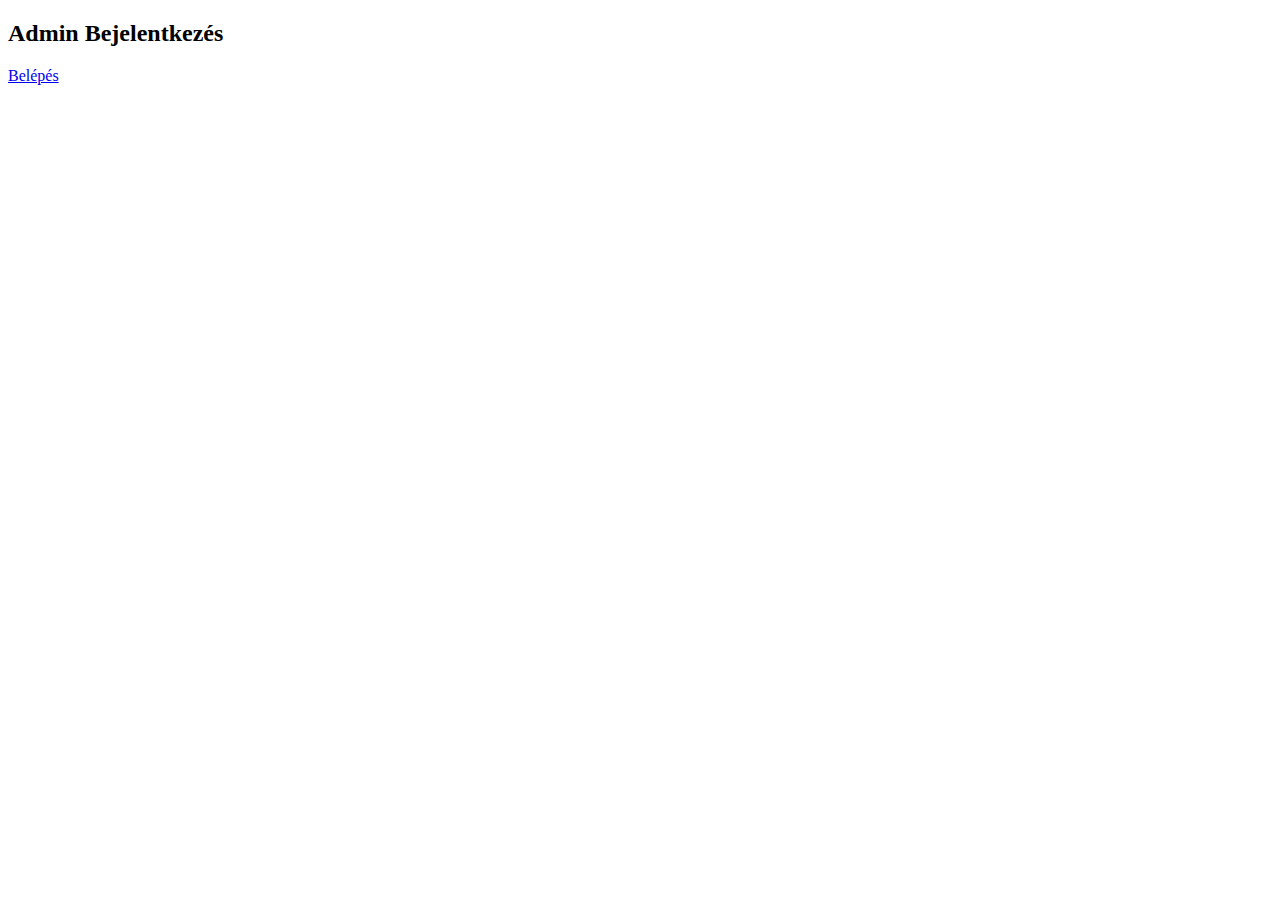
<file: admin_login.html>
<!DOCTYPE html>
<html lang="hu">
<head>
    <meta charset="UTF-8">
    <title>Admin Bejelentkezés</title>
</head>
<body>
    <h2>Admin Bejelentkezés</h2>
    <a href="/admin_dashboard">Belépés</a>
</body>
</html>
</file>
